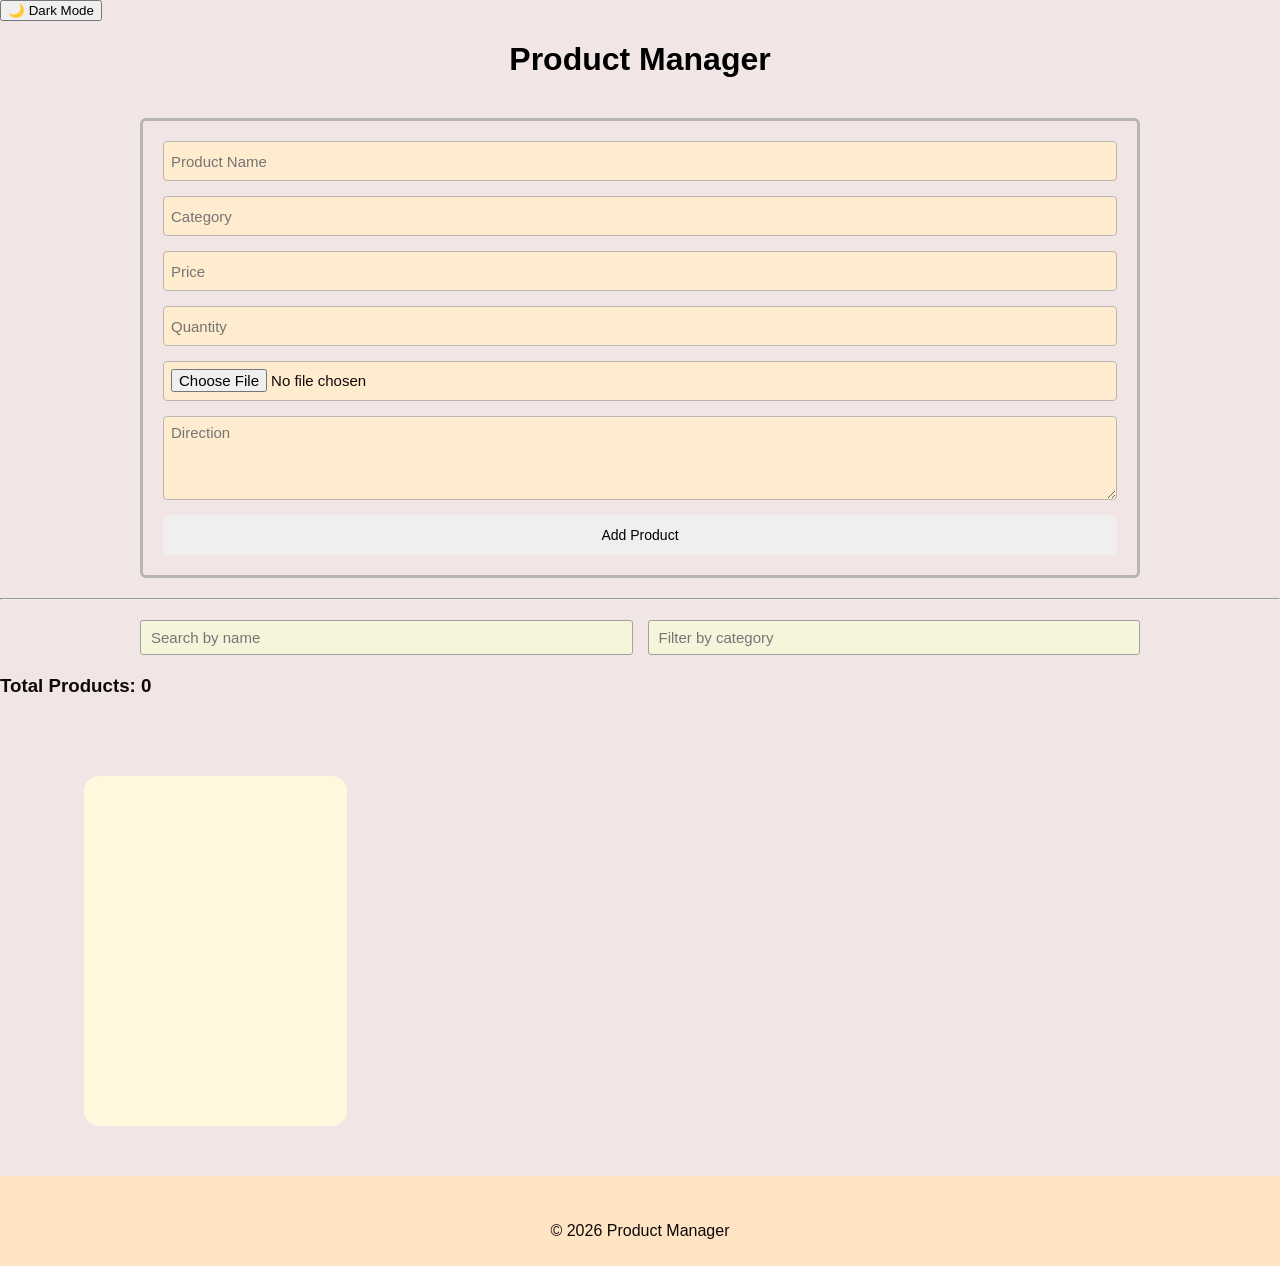
<file: index.html>
<!doctype html>
<html lang="en">
  <head>
    <meta charset="UTF-8" />
    <meta name="viewport" content="width=device-width, initial-scale=1.0" />
    <title>Product Management</title>
    <link rel="stylesheet" href="style.css" />
  </head>
  <body>
    <button onclick="toggleDarkMode()">🌙 Dark Mode</button>
    <header>
      <h1>Product Manager</h1>
    </header>

    <!-- form -->
    <section>
      <div class="container">
        <input type="text" placeholder="Product Name" id="name" />
        <input type="text" placeholder="Category" id="category" />
        <input type="number" placeholder="Price" id="price" />
        <input type="number" placeholder="Quantity" id="quantity" />
        <input type="file" id="file" />
        <textarea rows="4" id="text" placeholder="Direction"></textarea>

        <button onclick="addProduct()" class="btn">Add Product</button>
      </div>
    </section>
    <hr />
    <section class="container2">
      <!-- search -->
      <input
        type="text"
        placeholder="Search by name"
        id="searchName"
        onkeyup="searchByName()"
      />
      <input
        type="text"
        placeholder="Filter by category"
        id="searchCategory"
        onkeyup="searchByCategory()"
      />
    </section>

    <h3>Total Products: <span id="count">0</span></h3>
    <!-- product list -->
    <section id="products"></section>
    <div class="products-container" id="productsContainer">
      <div class="card"></div>
    </div>

    <footer>
      <p>© 2026 Product Manager</p>
    </footer>

    <script src="Script.js"></script>
  </body>
</html>
</file>
<file: style.css>
* {
  box-sizing: border-box;
}

html {
  width: 100%;
  overflow-x: hidden;
}

body {
  padding: 0;
  margin: 0;

  width: 100%;
  min-height: 100vh;

  background-color: rgb(241, 229, 229);

  font-family: Arial, sans-serif;

  color: rgb(16, 9, 9);
}

/* =========================================================
   DARK MODE
========================================================= */

body.dark {
  background-color: #121212;
  color: white;
}

body.dark header {
  color: white;
}

body.dark .container {
  border-color: #444;
}

body.dark .card {
  background-color: #1e1e1e;
  color: white;
}

body.dark #name,
body.dark #category,
body.dark #price,
body.dark #quantity,
body.dark #text,
body.dark #file {
  background-color: #2a2a2a;
  color: white;
  border-color: #555;
}

body.dark #searchName,
body.dark #searchCategory {
  background-color: #2a2a2a;
  color: white;
  border-color: #555;
}

body.dark footer {
  background-color: #1e1e1e;
  color: white;
}

/* =========================================================
   HEADER
========================================================= */

header {
  width: 100%;

  text-align: center;

  color: black;

  padding: 20px 10px;
}

header h1 {
  margin: 0;
}

header h2 {
  margin: 10px 0;
}

/* =========================================================
   FORM CONTAINER
========================================================= */

.container {
  display: flex;

  flex-direction: column;

  gap: 15px;

  width: 90%;
  max-width: 1000px;

  margin: 20px auto;

  padding: 20px;

  border: 3px solid rgb(184, 180, 180);

  border-radius: 6px;
}

/* =========================================================
   FORM LABELS
========================================================= */

.container label {
  font-weight: bold;

  margin-bottom: -8px;
}

/* =========================================================
   FORM INPUTS
========================================================= */

#name,
#category,
#price,
#quantity,
#text,
#file {
  width: 100%;

  min-height: 40px;

  background-color: blanchedalmond;

  border: 1px solid rgb(187, 181, 181);

  padding: 7px;

  border-radius: 4px;

  font-family: Arial, sans-serif;

  font-size: 15px;
}

/* Input focus */

#name:focus,
#category:focus,
#price:focus,
#quantity:focus,
#text:focus,
#file:focus {
  outline: none;

  border-color: #777;

  box-shadow: 0 0 3px rgba(0, 0, 0, 0.2);
}

/* Description */

#text {
  min-height: 80px;

  resize: vertical;
}

/* =========================================================
   SEARCH CONTAINER
========================================================= */

.container2 {
  display: flex;

  flex-direction: row;

  gap: 15px;

  width: 90%;
  max-width: 1000px;

  margin: 20px auto;
}

/* =========================================================
   SEARCH INPUTS
========================================================= */

#searchName,
#searchCategory {
  width: 50%;

  height: 35px;

  background-color: beige;

  border: 1px solid rgb(165, 160, 160);

  border-radius: 3px;

  padding: 5px 10px;

  font-size: 15px;
}

#searchName:focus,
#searchCategory:focus {
  outline: none;

  border-color: #777;
}

/* =========================================================
   BUTTONS
========================================================= */

.btn {
  height: 40px;

  padding: 0 20px;

  border: none;

  border-radius: 5px;

  cursor: pointer;

  font-size: 14px;
}

.btn:hover {
  opacity: 0.85;
}

/* =========================================================
   PRODUCTS
========================================================= */

#products {
  display: grid;

  grid-template-columns: repeat(auto-fit, minmax(250px, 1fr));

  gap: 15px;

  width: 90%;
  max-width: 1200px;

  margin: 0 auto;

  padding: 20px;
}

/* =========================================================
   PRODUCTS CONTAINER
========================================================= */

.products-container {
  display: grid;

  grid-template-columns: repeat(4, 1fr);

  gap: 20px;

  width: 90%;
  max-width: 1200px;

  margin: 0 auto;

  padding: 20px;
}

/* =========================================================
   PRODUCT CARD
========================================================= */

.card {
  width: 100%;

  min-height: 360px;

  padding: 12px;

  background-color: cornsilk;

  border-radius: 15px;

  overflow: hidden;

  transition:
    transform 0.2s ease,
    box-shadow 0.2s ease;
}

/* Card hover */

.card:hover {
  transform: translateY(-3px);

  box-shadow: 0 5px 15px rgba(0, 0, 0, 0.15);
}

/* =========================================================
   CARD IMAGE
========================================================= */

.card img {
  width: 100%;

  height: 100px;

  display: block;

  object-fit: cover;

  border-radius: 10px;
}

/* =========================================================
   CARD TEXT
========================================================= */

.card h2,
.card h3,
.card h4,
.card p {
  margin-left: 5px;
  margin-right: 5px;
}

.card h2 {
  font-size: 20px;

  margin-top: 10px;
  margin-bottom: 8px;
}

.card h3 {
  font-size: 17px;

  margin-top: 8px;
  margin-bottom: 6px;
}

.card p {
  line-height: 1.4;

  margin-top: 6px;
  margin-bottom: 6px;
}

/* =========================================================
   DESCRIPTION - LIMIT LONG TEXT
========================================================= */

.card .description {
  display: -webkit-box;

  -webkit-line-clamp: 2;

  -webkit-box-orient: vertical;

  overflow: hidden;
}

/* =========================================================
   CARD BUTTONS
========================================================= */

.card button {
  margin: 5px;

  padding: 8px 12px;

  border: none;

  border-radius: 5px;

  cursor: pointer;
}

.card button:hover {
  opacity: 0.8;
}

/* =========================================================
   TABLET
   601px - 1024px
========================================================= */

@media (max-width: 1024px) {
  .products-container {
    grid-template-columns: repeat(2, 1fr);

    width: 90%;
  }

  #products {
    grid-template-columns: repeat(2, minmax(250px, 1fr));

    width: 90%;
  }

  .container {
    width: 90%;
  }

  .container2 {
    width: 90%;
  }
}

/* =========================================================
   MOBILE
   600px AND BELOW
========================================================= */

@media (max-width: 600px) {
  /* Header */

  header {
    padding: 15px 10px;
  }

  header h1 {
    font-size: 25px;
  }

  /* Form */

  .container {
    width: 95%;

    padding: 15px;

    gap: 12px;
  }

  /* Search */

  .container2 {
    width: 95%;

    flex-direction: column;

    gap: 10px;

    margin: 15px auto;
  }

  #searchName,
  #searchCategory {
    width: 100%;

    height: 40px;
  }

  /* Products */

  .products-container {
    grid-template-columns: 1fr;

    width: 95%;

    padding: 10px;

    gap: 15px;
  }

  #products {
    grid-template-columns: 1fr;

    width: 95%;

    padding: 10px;
  }

  /* Medium card */

  .card {
    width: 100%;

    min-height: 350px;

    padding: 12px;
  }

  /* Medium image */

  .card img {
    width: 100%;

    height: 160px;
  }

  /* Buttons */

  .btn {
    width: 100%;
  }
}

/* =========================================================
   SMALL MOBILE
   400px AND BELOW
========================================================= */

@media (max-width: 400px) {
  header h1 {
    font-size: 22px;
  }

  /* Form */

  .container {
    width: 96%;

    padding: 10px;
  }

  /* Inputs */

  #name,
  #category,
  #price,
  #quantity,
  #text,
  #file {
    font-size: 14px;

    min-height: 38px;
  }

  /* Search */

  .container2 {
    width: 96%;
  }

  /* Products */

  .products-container {
    width: 100%;

    padding: 10px;
  }

  #products {
    width: 100%;

    padding: 10px;
  }

  /* Medium-small card */

  .card {
    min-height: 340px;

    padding: 10px;

    border-radius: 10px;
  }

  /* Image */

  .card img {
    height: 150px;
  }

  /* Text */

  .card h2 {
    font-size: 18px;
  }

  .card h3 {
    font-size: 16px;
  }

  .card p {
    font-size: 14px;
  }
}

/* =========================================================
   FOOTER
========================================================= */

footer {
  width: 100%;

  min-height: 40px;

  margin-top: 30px;

  padding: 30px 10px 10px;

  background-color: bisque;

  text-align: center;
}

.card {
  min-height: 360px;
}

.card img {
  height: 160px;
}

.card {
  min-height: 350px;
}

.card img {
  height: 160px;
}
</file>
